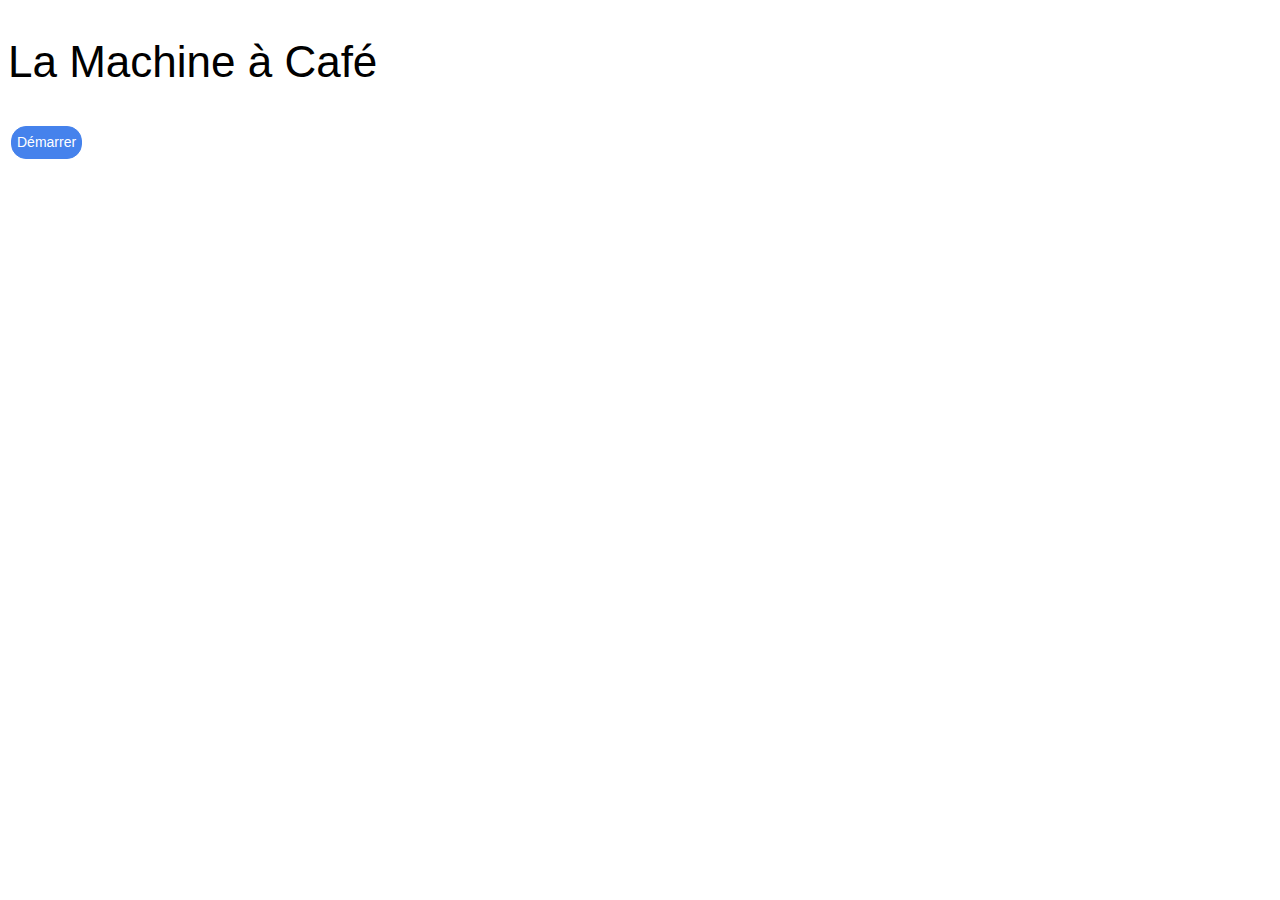
<file: BUT2/TP3 MachineACafe/index.html>
<!DOCTYPE html>
<html lang="fr">
<head>
    <meta charset="UTF-8">
    <title>Machine à café</title>
    <script src="app.js" type="module" defer></script>
    <link href="style.css" rel="stylesheet">
</head>
<body>
<H2 class="titre">La Machine à Café</H2>

<div id="controle">
    <button id="start">Démarrer</button>
</div>


</body>
</html>
</file>
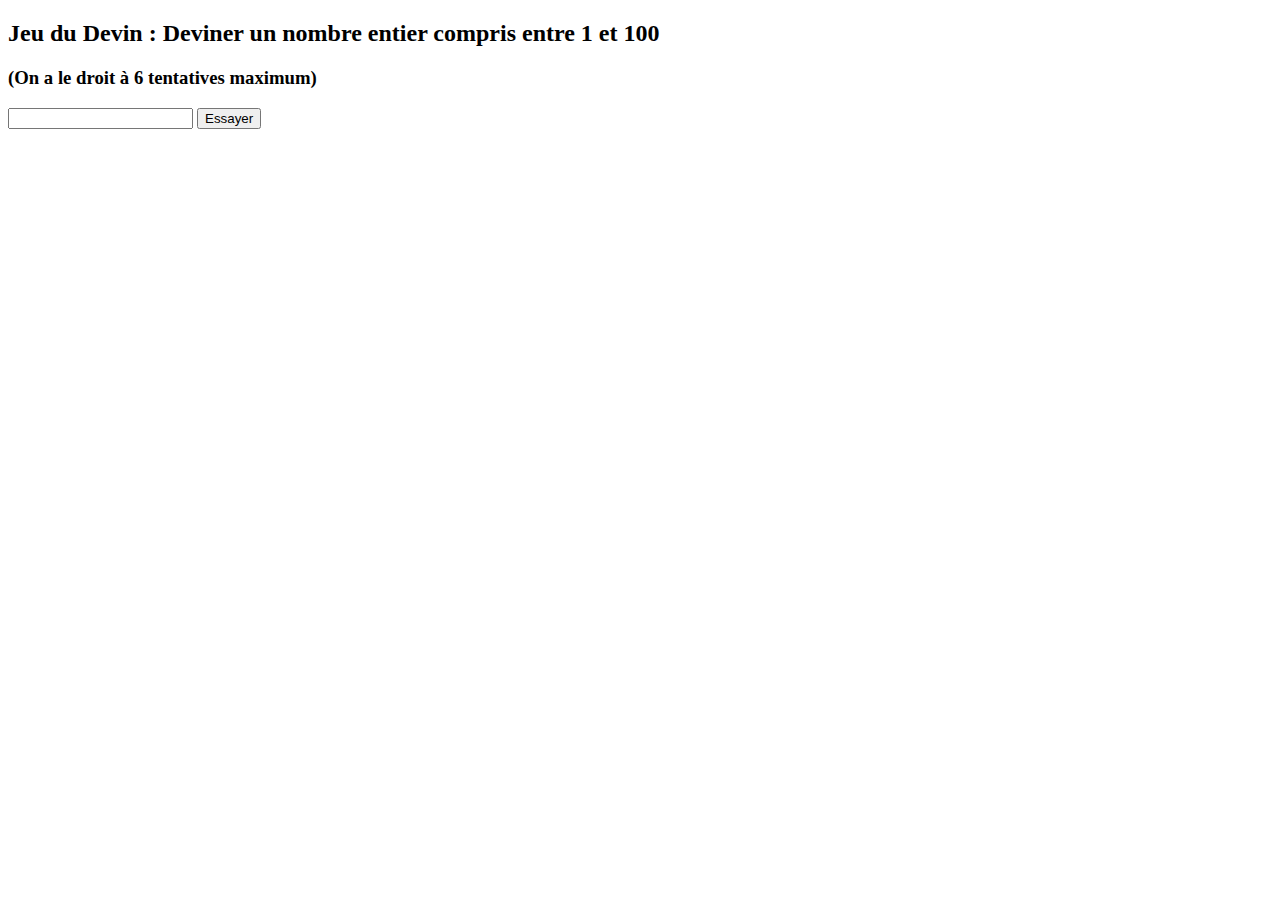
<file: BUT2/DM1/Devin_src.html>
<!DOCTYPE html>
<html lang="fr">
	<head>
		<meta charset="UTF-8">
		<title>Jeu du devin</title>
		<script type="text/javascript" src="devin.js" defer></script>
	</head>
	<body>
		<h2> Jeu du Devin : Deviner un nombre entier compris entre 1 et 100</h2>
		<h3> (On a le droit à 6 tentatives maximum)</h3>
		<input type="text" id="input" value=""/>
		<button id="valider">Essayer</button>
		<div id="message"></div>
	</body>
</html>
</file>
<file: BUT2/TP3 MachineACafe/style.css>
ul {
    list-style-type: none;
}

li {
    font-family: -apple-system, BlinkMacSystemFont, "Segoe UI", Roboto, "Helvetica Neue", Arial, "Noto Sans", sans-serif, "Apple Color Emoji", "Segoe UI Emoji", "Segoe UI Symbol", "Noto Color Emoji";
    font-size: 14px;
    font-size-adjust: none;
    font-stretch: 100%;
    font-weight: 400;
}

.titre {
    font-family: -apple-system, BlinkMacSystemFont, "Segoe UI", Roboto, "Helvetica Neue", Arial, "Noto Sans", sans-serif, "Apple Color Emoji", "Segoe UI Emoji", "Segoe UI Symbol", "Noto Color Emoji";
    font-size: 44px;
    font-size-adjust: none;
    font-stretch: 100%;
    font-weight: 400;
}

button {
    align-items: flex-start;
    background-color: rgb(69, 130, 236);
    border-color: rgb(69, 130, 236);;
    border-style: solid;
    border-width: 1px;
    border-radius: 15px;
    box-sizing: border-box;
    color: rgb(255, 255, 255);
    font-family: -apple-system, BlinkMacSystemFont, "Segoe UI", Roboto, "Helvetica Neue", Arial, "Noto Sans", sans-serif, "Apple Color Emoji", "Segoe UI Emoji", "Segoe UI Symbol", "Noto Color Emoji";
    font-size: 14px;
    font-size-adjust: none;
    font-stretch: 100%;
    font-weight: 400;
    letter-spacing: normal;
    line-height: 21px;
    margin: 3px;
    padding: 5px;
}
</file>
